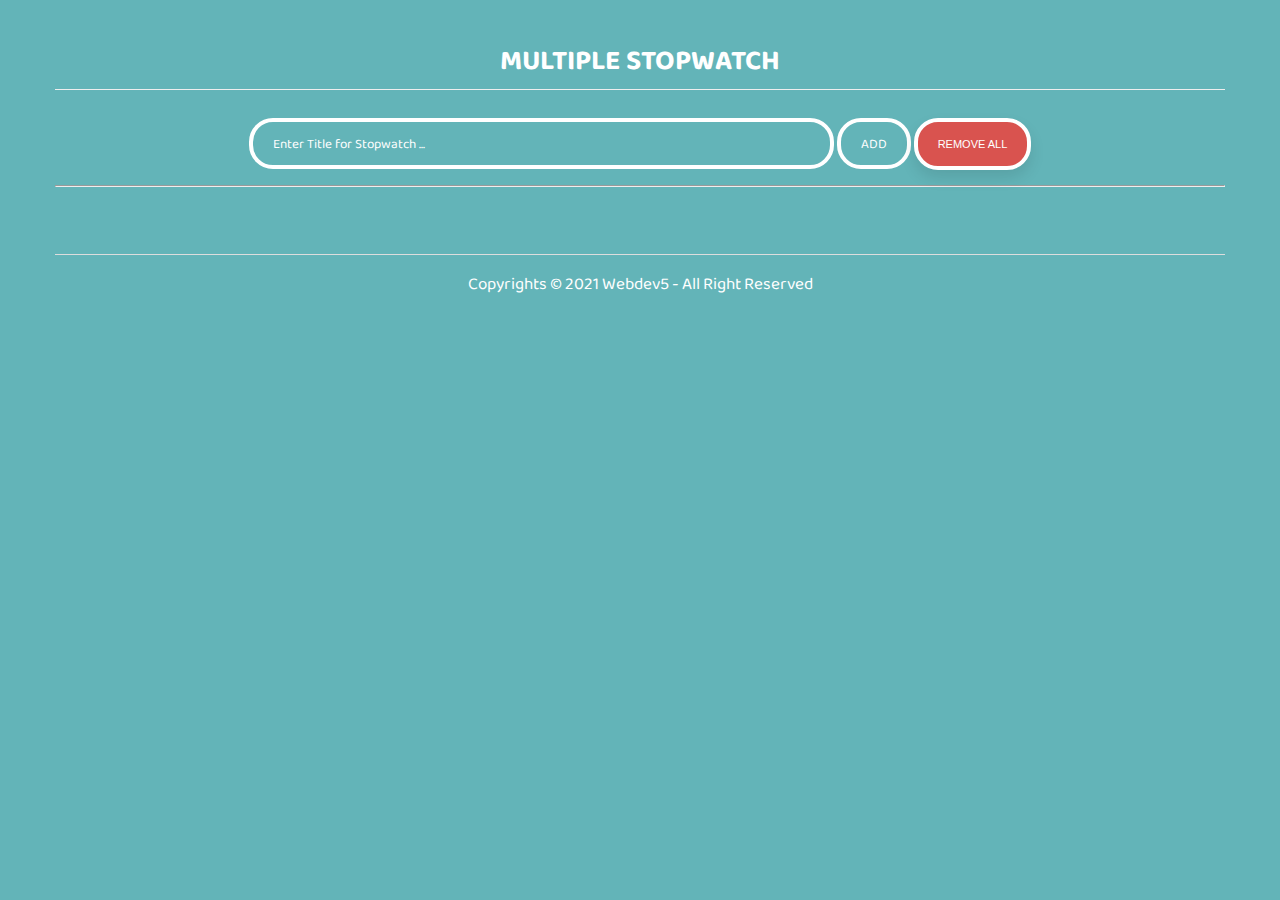
<file: index.html>
<!DOCTYPE html>
<html>

<head>
  <title> Multiple Stopwatch </title>
  <link rel="shortcut icon" href="assets/images/icon.png" />
  <link rel="stylesheet" type="text/css" href="styles/stopwatch.css">
	<link href='https://fonts.googleapis.com/css?family=Allerta Stencil' rel='stylesheet'>
	<link href='https://fonts.googleapis.com/css?family=Baloo Chettan 2' rel='stylesheet'>
</head>

<body class='container'>
  <div class="row">
    <div class="container-fluid baloo-font">
      <h1 class="page-header text-center">MULTIPLE STOPWATCH</h1>
      <form class="text-center">
        <input id='title' type="text" class="baloo-font" placeholder="Enter Title for Stopwatch ...">
        <input id="addWatch-btn" type="submit" class="baloo-font" value="ADD">
        <button id="removeAll_btn">REMOVE ALL</button>
      </form>
      <hr>
    </div>
  </div>
  <div id="stopwatches">
    
  </div>
  <div class='footer2'>
    <div class='license'>
      <p>Copyrights © 2021 Webdev5 - All Right Reserved</p>
    </div>
  </div>

  <script src="scripts/stopwatch.js"></script>

</body>

</html>
</file>
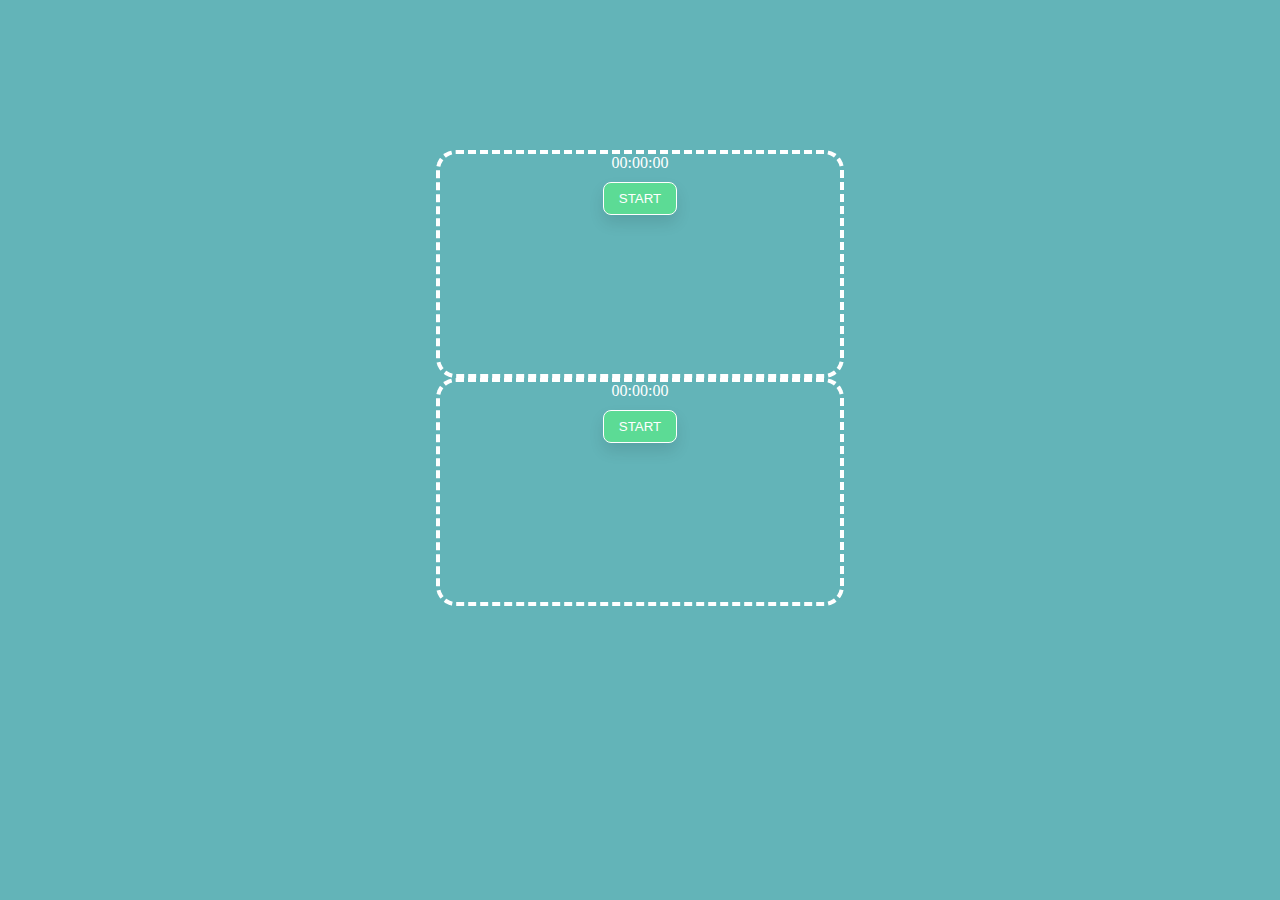
<file: index-copy.html>
<!DOCTYPE html>
<html lang="en">

<head>
	<meta charset="UTF-8" />
	<meta name="viewport" content="width=device-width, initial-scale=1.0" />
	<link rel="stylesheet" href="assets/style.css" />
	<link href='https://fonts.googleapis.com/css?family=Allerta Stencil' rel='stylesheet'>
	<link href='https://fonts.googleapis.com/css?family=Baloo Chettan 2' rel='stylesheet'>
	<title>Stopwatch</title>
</head>

<body>
	<div class="container">
		<div class="time">00:00:00</div>
		<div class="btns-container">
			<!-- <button id="start_btn" onclick="start()">START</button>
			<button id="pause_btn" onclick="pause()">PAUSE</button>
			<button id="reset_btn" onclick="reset()">STOP</button> -->
			<button id="start_btn" onclick="timer.start()">START</button>
			<button id="pause_btn" onclick="timer.pause()">PAUSE</button>
			<button id="reset_btn" onclick="timer.reset()">STOP</button>
			<p id="total">Total : 0 Hours 0 menute 0 seconds</p>
		</div>
	</div>
	<div class="container">
		<div class="time2">00:00:00</div>
		<div class="btns-container">
			<!-- <button id="start_btn" onclick="start()">START</button>
			<button id="pause_btn" onclick="pause()">PAUSE</button>
			<button id="reset_btn" onclick="reset()">STOP</button> -->
			<button id="start_btn" onclick="timer2.start()">START</button>
			<button id="pause_btn" onclick="timer2.pause()">PAUSE</button>
			<button id="reset_btn" onclick="timer2.reset()">STOP</button>
			<p id="total">Total : 0 Hours 0 menute 0 seconds</p>
		</div>
	</div>

	<!-- <script src="index.js"></script> -->
	<script src="timer.js"></script>
	<script>
		const timer = new Timer("time");
		const timer2 = new Timer("time2");
		// document.getElementById("time").innerHTML = timer;
		console.log('in HTML');
	</script>
</body>

</html>
</file>
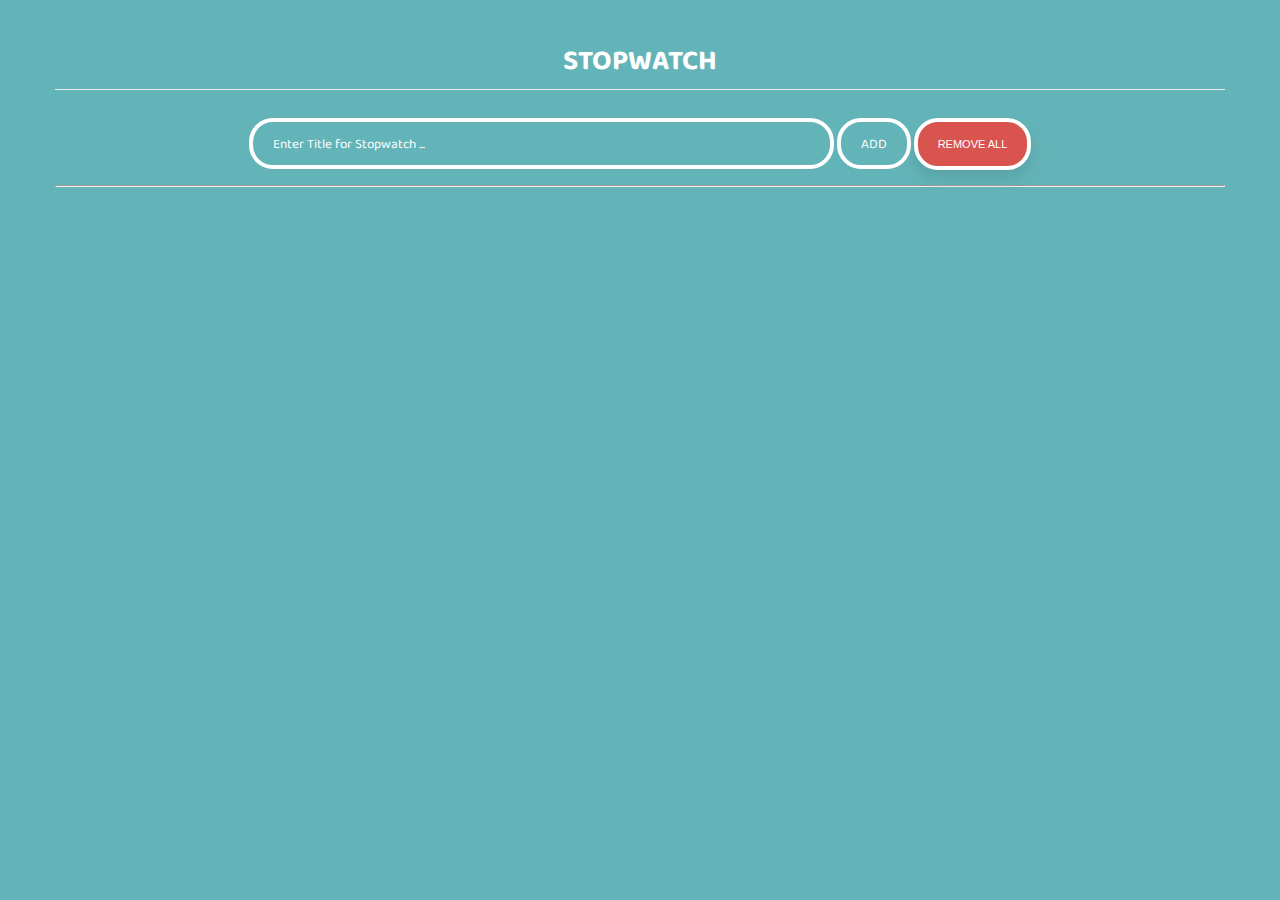
<file: stopWatch.html>
<!DOCTYPE html>
<html>

<head>

  <!-- Latest compiled and minified CSS -->
  <!-- <link rel="stylesheet" href="https://maxcdn.bootstrapcdn.com/bootstrap/3.3.7/css/bootstrap.min.css"
    integrity="sha384-BVYiiSIFeK1dGmJRAkycuHAHRg32OmUcww7on3RYdg4Va+PmSTsz/K68vbdEjh4u" crossorigin="anonymous"> -->

  <!-- Link for jquery required for bootstrap -->
  <script src="https://ajax.googleapis.com/ajax/libs/jquery/3.2.1/jquery.min.js"></script>

  <!-- Latest compiled and minified JavaScript -->
  <script src="https://maxcdn.bootstrapcdn.com/bootstrap/3.3.7/js/bootstrap.min.js"
    integrity="sha384-Tc5IQib027qvyjSMfHjOMaLkfuWVxZxUPnCJA7l2mCWNIpG9mGCD8wGNIcPD7Txa" crossorigin="anonymous">
    </script>

  <title>Multi Watch</title>
  <link rel="shortcut icon" href="images/icon.png" />
  <link rel="stylesheet" type="text/css" href="styles/stopwatch.css">
	<link href='https://fonts.googleapis.com/css?family=Allerta Stencil' rel='stylesheet'>
	<link href='https://fonts.googleapis.com/css?family=Baloo Chettan 2' rel='stylesheet'>
</head>

<body class='container'>
  <div class="row">
    <div class="container-fluid baloo-font">
      <h1 class="page-header text-center">STOPWATCH</h1>
      <form class="text-center">
        <input id='title' type="text" class="baloo-font" placeholder="Enter Title for Stopwatch ...">
        <input id="addWatch-btn" type="submit" class="baloo-font" value="ADD">
        <button id="removeAll_btn">REMOVE ALL</button>
      </form>
      <hr>
    </div>
  </div>
  <div id="stopwatches">
    
  </div>

  <script src="scripts/stopwatch.js"></script>

</body>

</html>
</file>
<file: styles/stopwatch.css>
body {
  background-color: #63B4B8;
  margin: 0;
  box-sizing: border-box;
  color: white;
  font-family: "Helvetica Neue",Helvetica,Arial,sans-serif;
  font-size: 14px;
  line-height: 1.42857143;
  width: 1200px;
}

.baloo-font{
  font-family: 'Baloo Chettan 2';
}

input[type=text] {
  width: 50%;
  padding: 12px 20px;
  margin: 8px 0;
  box-sizing: border-box;
  border-radius: 24px;
  border: none;
  outline: none;
  color: white;
  border: 4px solid white;
  background: none;
  transition: 0.5s;
}

input[type = "text"]::placeholder{
  color: white;
}

input[type = "text"]:focus{
  border: 4px solid rgb(34, 118, 202);
  background: white;
  color: black;
}

input[type = "text"]:focus::placeholder{
  color: black;
}

input[type=submit] {
  color: white;
  padding: 12px 20px;
  padding-left: -50px;
  text-decoration: none;
  margin: 8px 0;
  cursor: pointer;
  border-radius: 24px;
  border: 4px solid white;
  background: none;
  transition: 0.5s;
}

input[type = "submit"]:hover{
  background: white;
  color: #63B4B8;
}

.container {
  padding-right: 15px;
  padding-left: 15px;
  margin-right: auto;
  margin-left: auto;
}

.container-fluid {
  padding-bottom: 20px;
  padding-right: 15px;
  padding-left: 15px;
  margin-right: auto;
  margin-left: auto;
}

.page-header {
  padding-bottom: 9px;
  margin: 40px 0 20px;
  border-bottom: 1px solid #eee;
}

.text-center {
  text-align: center;
}

.input-group {
  position: relative;
  display: table;
  border-collapse: separate;
}

.input-group-btn {
  position: relative;
  font-size: 0;
  white-space: nowrap;
}

.bodyTimer {
  border : 3px solid #D6F1F2;
  border-radius: 24px;
  margin-right: auto;
  margin-left: auto;
  position: relative;
  min-height: 1px;
  padding-right: 15px;
  padding-left: 15px;
  float: left;
  /* width: 580px; */
}

.head{
  /* background-color: blue; */
  padding: 10px 15px;
  border-bottom: 1px solid transparent;
  border-top-left-radius: 3px;
  border-top-right-radius: 3px;
}

.row{
  /* background-color: brown; */
  margin-right: -15px;
  margin-left: -15px;
}

.Title {
  float: left;
  width: 80%;
  color: white;
}

.panel-title {
  margin-left: 20px;
  margin-top: 6px;
  font-size: 20px;
  color: inherit;
}

.Notes {
  float: left;
  width: 20%;
}

.body {
  /* background-color: burlywood; */
  padding: 15px;
}

.jam {
  color: white;
  text-align: center;
  font-family: 'Allerta Stencil';
  font-weight: lighter;
  font-size: 40px;
  text-shadow: 2px 2px rgba(0, 0, 0, 0.1);
  margin-top: -10px;
  /* margin-bottom: -10px; */
}

.total_jam {
  /* margin-bottom: -5px; */
  color: #63B4B8;
  text-align: center;
  font-weight: lighter;
  font-family: 'Baloo Chettan 2';
  /* display: none; */
}

.footer {
  padding: 10px 15px;
  /* background-color: #f5f5f5; */
  border-top: 1px solid #ddd;
  border-bottom-right-radius: 3px;
  border-bottom-left-radius: 3px;
}

.removeAllArea {
  background-color: blueviolet;
}

.new {
  background-color: red;
}

li:hover {
  background-color: pink;
}

li .glyphicon:hover {
  color: red;
}

li .list-item {
  overflow: hidden;
  text-overflow: ellipsis;
}

.glyphicon-remove {
  cursor: pointer;
}

button {
  padding: 8px 15px;
  border: 1.5px solid white;
  border-radius: 8px;
  box-shadow: 0px 8px 15px rgba(0, 0, 0, 0.1);
  color: white;
  cursor: pointer;
}

button:hover {
  filter: grayscale(0.5);
}

button:focus {
  outline: none;
}

#start_btn {
  background: #5CDB95;
  width: 172px;
}

#pause_btn {
  background: orange;
  width: 172px;
   /* display: none; */
}

#restart_btn {
  background: #63B4B8;
  width: 172px;
  /* display: none; */
}

#remove_btn {
  background: #FF5C58;
  font-weight: 900;
  text-align: center;
  float: right;
}

#remove_btn1 {
  background: #FF5C58;
  width: 172px;
}

#removeAll_btn{
  font-size: 11px;
  background-color: #d9534f;
  padding: 16px 20px;
  padding-left: -50px;
  text-decoration: none;
  margin: 8px 0;
  cursor: pointer;
  border-radius: 24px;
  border: 4px solid white;
  transition: 0.5s;
}

#removeAll_btn:hover{
  background: white;
  color: #d9534f;
}

.footer2{
  background-color: 63B4B8;
  box-sizing: border-box;
  display: table;
  width: 100%;
  height: 30px;
  color: white;
  font-size: 15px;
  bottom: 0;
}

.license{
  border-top: 1px solid #ddd;
  text-align: center;
  font-family: 'Baloo Chettan 2';
  color: white;
  font-size: 17px;
  margin-top: 40px;
}
</file>
<file: assets/style.css>
body {
  background-color: #63B4B8;
  margin: 0;
  box-sizing: border-box;
  margin-top: 150px;
  color: white;
}

.container {
  text-align: center;
  margin: auto;
  border : 5px solid #D6F1F2;
  border: dashed 4px;
  border-radius: 20px;
  width: 400px;
  height: 220px;
  background-position-x: 55pt;
  background-position-y: -30pt;
}

#time, #time2 {
  margin-top: 30px;
  font-family: 'Allerta Stencil';
  font-size: 50px;
  text-shadow: 2px 2px rgba(0, 0, 0, 0.1);
}

.btns-container {
  margin: 10px 0;
}

button {
  padding: 8px 15px;
  border: 1.5px solid white;
  border-radius: 8px;
  box-shadow: 0px 8px 15px rgba(0, 0, 0, 0.1);
  color: white;
  cursor: pointer;
}
button:hover {
  filter: grayscale(0.5);
}
button:focus {
  outline: none;
}

#start_btn, #start_btn2 {
  background: #5CDB95;
}
#pause_btn, #pause_btn2 {
  background: #63B4B8;
  display: none;
}
#reset_btn, #reset_btn2 {
  background: #FF5C58;
  display: none;
}
#total, #total2 {
  display: none;
  font-family: 'Baloo Chettan 2';
}
</file>
